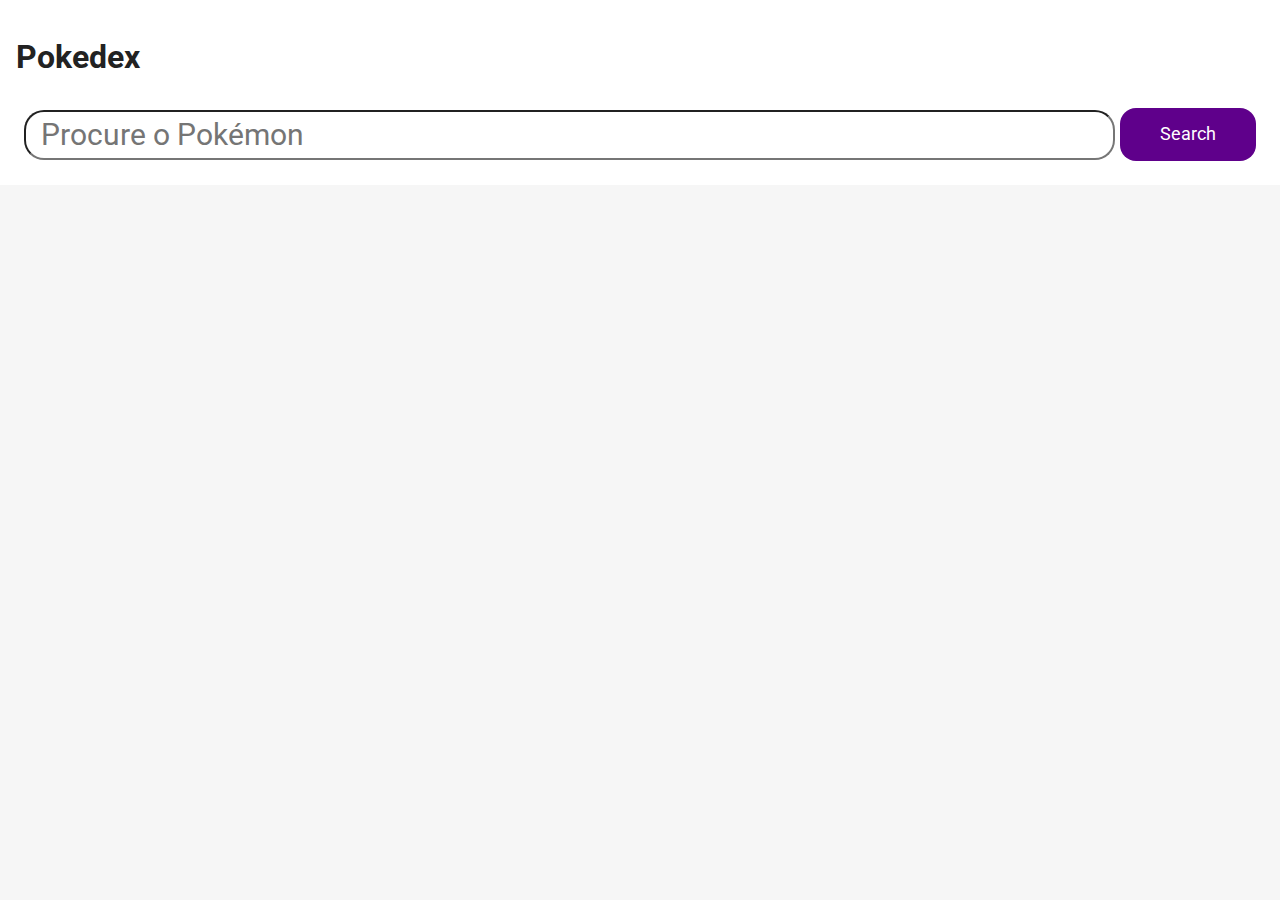
<file: index.html>
<!DOCTYPE html>
<html lang="en">

<head>
    <meta charset="UTF-8">
    <meta http-equiv="X-UA-Compatible" content="IE=edge">
    <meta name="viewport" content="width=device-width, initial-scale=1.0">
    <link rel="stylesheet" href="./src/css/normalize.css">
    <link rel="stylesheet" href="./src/css/reset.css">
    <link rel="stylesheet" href="./src/css/typography.css">
    <link rel="stylesheet" href="./src/css/style-test.css">


    <title>Pokedex - by Ilnara Ackermann</title>
</head>

<body>
    <section class="content">
        <h1>Pokedex</h1>
        <div class="search">
            <input type="text" id="searchInput" placeholder="Procure o Pokémon">
            <button id="searchButton">Search</button>
        </div>
        <div id="pokemon">



        </div>
        </div>



    </section>


    <script type="module" src="src/js/index.js"></script>
    <script type="text/javascript" src="./src/components/PokemonCard.js" defer></script>
    <script type="text/javascript" src="./src/components/PokemonDetailCard.js" defer></script>
</body>

</html>
</file>
<file: src/css/typography.css>
html {
   font-size: 1px;
}

body {
   font-family: -apple-system, BlinkMacSystemFont, 'Segoe UI', 'Roboto', 'Oxygen', 'Ubuntu', 'Fira Sans', 'Droid Sans', 'Helvetica Neue', sans-serif;
   font-size: 16rem;
   font-weight: 400;
   line-height: 1.3;
   color: #222;
}
</file>
<file: src/css/style-test.css>
@import url('https://fonts.googleapis.com/css2?family=Roboto:wght@100;300;500;700&display=swap');

body {
    font-family: 'Roboto', sans-serif;

    background-color: rgb(246, 246, 246);
}

.pokemons {
    display: grid;
    grid-template-columns: repeat(auto-fill, minmax(300px, 1fr));
}

.content {
    padding: 16rem;
    max-width: 1440rem;
    margin: 0 auto;
    background-color: #fff;
}

.pagination {
    display: flex;
    flex-direction: row;
    align-content: center;
    justify-content: space-between;
    width: 100%;
    padding: 1rem;
}

button {
    background-color: rgb(95, 0, 139);
    font-size: 18rem;
    padding: 16rem 40rem;
    color: #fff;
    border-radius: 16rem;
    transition: 0.3s ease-in-out;
}

button:hover {
    filter: brightness(1.3);
}

#searchInput {
    height: 50rem;
    width: 100%;
    border-radius: 20rem;
    font-size: 30rem;
    font-weight: 400;
    text-indent: 15rem;
    margin-right: 5rem;
}

.search {
    display: flex;
    justify-content: space-between;
    align-items: center;
    padding: 8rem;
}


@media screen and (max-width: 480px) {
    button {
        font-size: 18rem;
        padding: 16rem 20rem;
    }

    #searchInput {
        font-size: 18rem;   
    }
}
</file>
